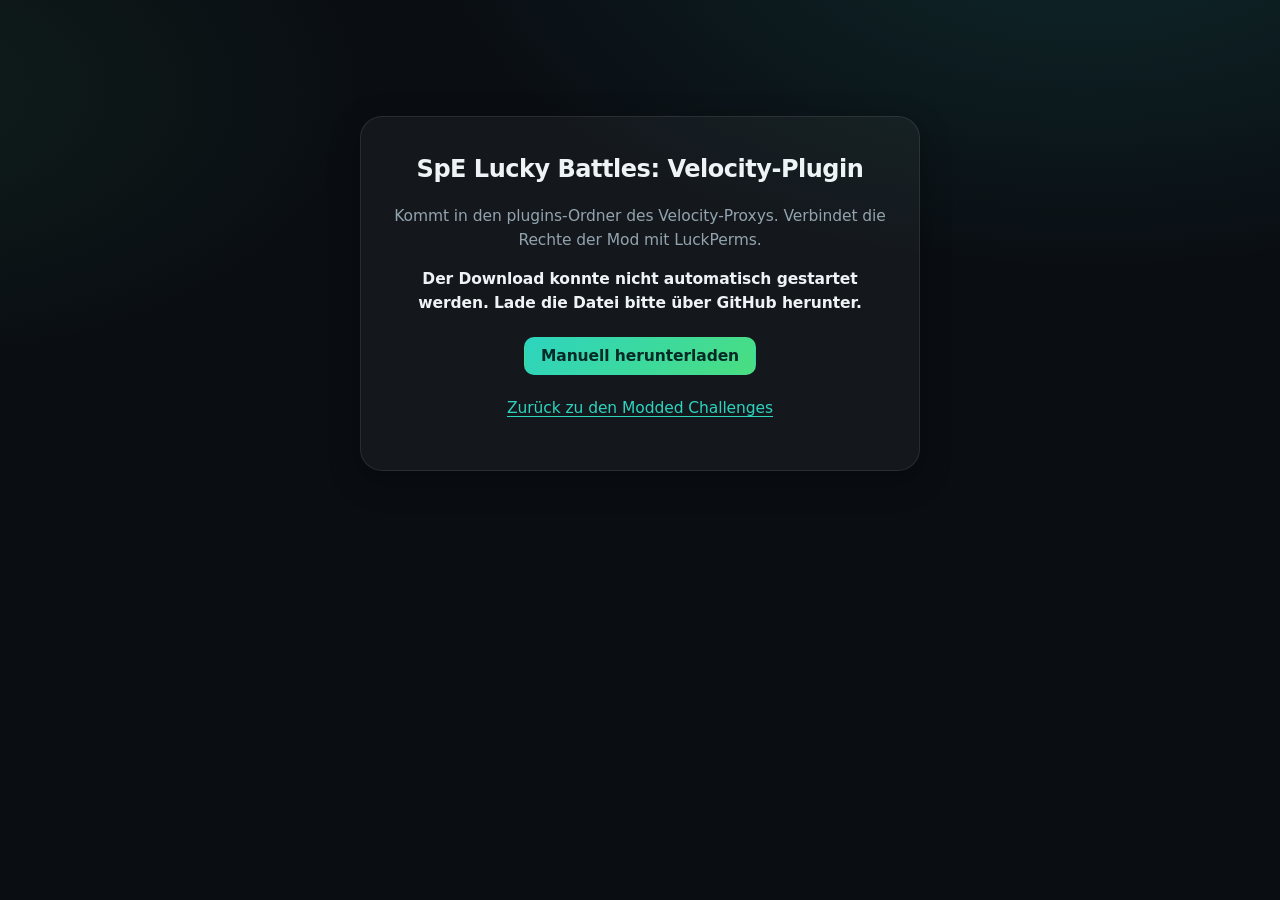
<file: site/download/luckybattles-velocity/index.html>
<!doctype html>
<html lang="de" data-asset="luckybattles-velocity">
<head>
  <meta charset="utf-8">
  <meta name="viewport" content="width=device-width, initial-scale=1">
  <title>Velocity-Plugin Download</title>
  <link rel="stylesheet" href="../../style.css">
</head>
<body>
  <main>
    <section>
      <h2>SpE Lucky Battles: Velocity-Plugin</h2>
      <p>Kommt in den plugins-Ordner des Velocity-Proxys. Verbindet die Rechte der Mod mit LuckPerms.</p>
      <p id="status">Die neueste Version wird gesucht …</p>
      <p><a class="button" id="manual" href="https://github.com/HerobrineTV/SpE-ItemDisplay-Releases/releases">Manuell herunterladen</a></p>
      <p><a href="../../#modded">Zurück zu den Modded Challenges</a></p>
    </section>
  </main>
  <script src="../download.js"></script>
</body>
</html>
</file>
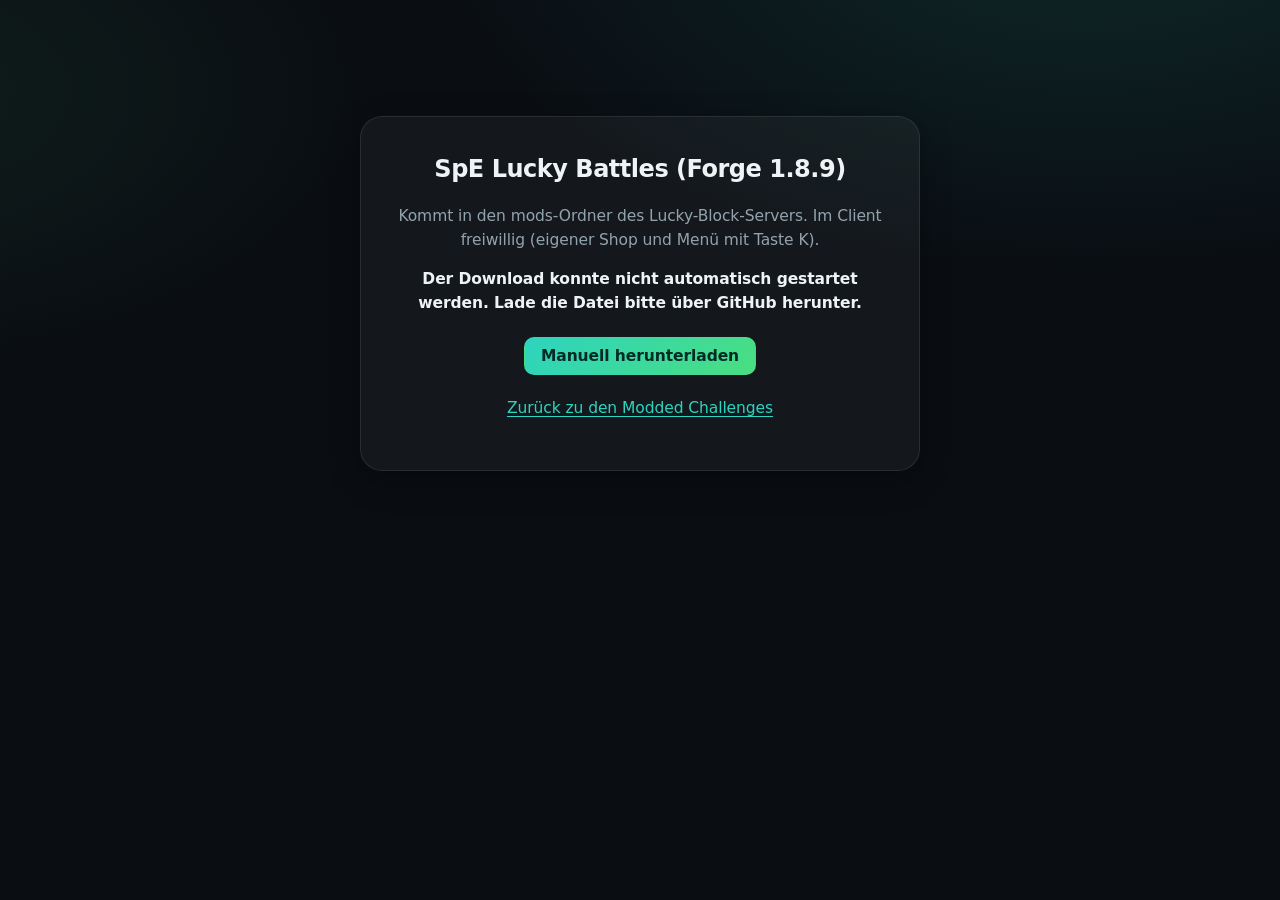
<file: site/download/luckybattles/index.html>
<!doctype html>
<html lang="de" data-asset="luckybattles">
<head>
  <meta charset="utf-8">
  <meta name="viewport" content="width=device-width, initial-scale=1">
  <title>Lucky Battles Download</title>
  <link rel="stylesheet" href="../../style.css">
</head>
<body>
  <main>
    <section>
      <h2>SpE Lucky Battles (Forge 1.8.9)</h2>
      <p>Kommt in den mods-Ordner des Lucky-Block-Servers. Im Client freiwillig (eigener Shop und Menü mit Taste K).</p>
      <p id="status">Die neueste Version wird gesucht …</p>
      <p><a class="button" id="manual" href="https://github.com/HerobrineTV/SpE-ItemDisplay-Releases/releases">Manuell herunterladen</a></p>
      <p><a href="../../#modded">Zurück zu den Modded Challenges</a></p>
    </section>
  </main>
  <script src="../download.js"></script>
</body>
</html>
</file>
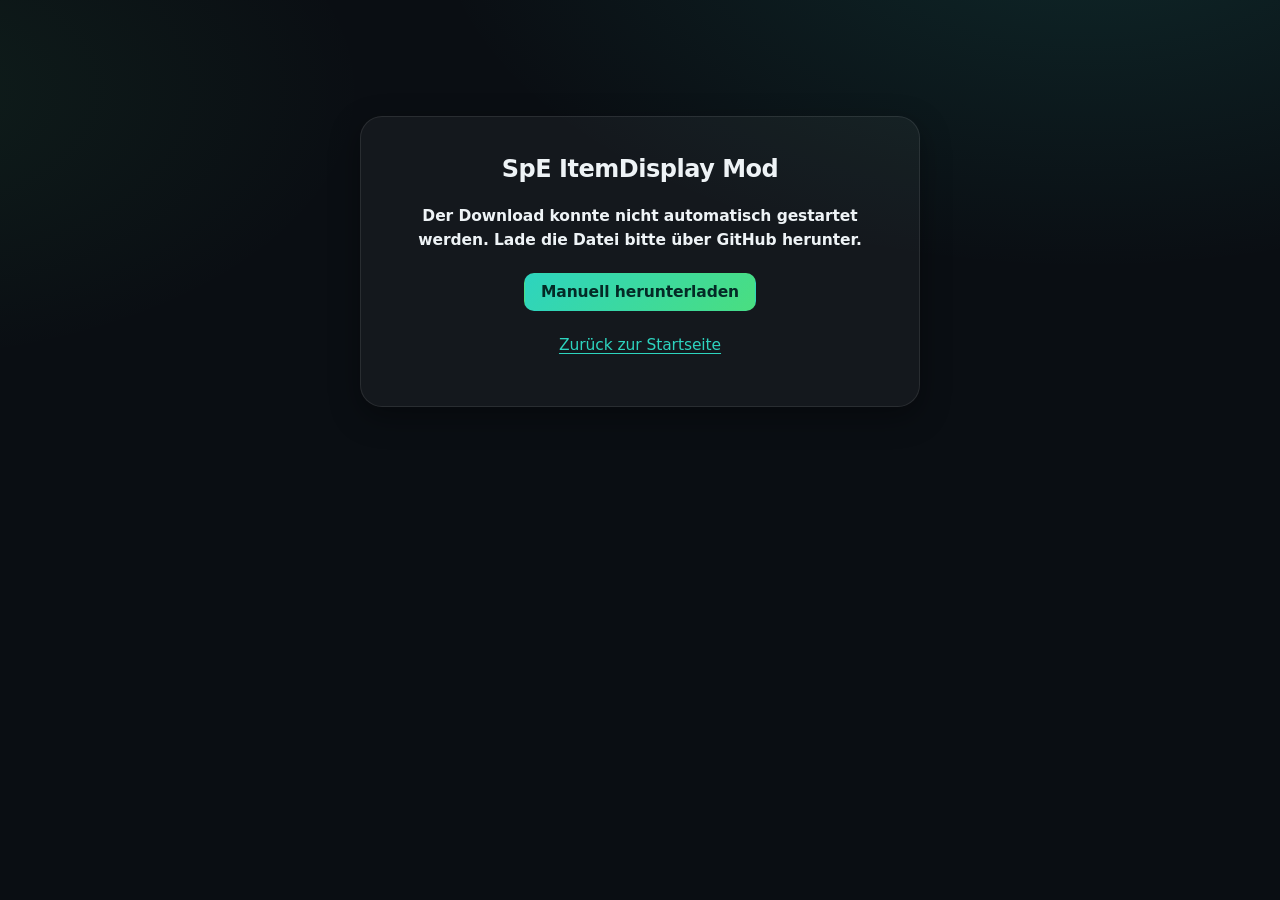
<file: site/download/mod/index.html>
<!doctype html>
<html lang="de" data-asset="mod">
<head>
  <meta charset="utf-8">
  <meta name="viewport" content="width=device-width, initial-scale=1">
  <title>Mod Download</title>
  <link rel="stylesheet" href="../../style.css">
</head>
<body>
  <main>
    <section>
      <h2>SpE ItemDisplay Mod</h2>
      <p id="status">Die neueste Version wird gesucht …</p>
      <p><a class="button" id="manual" href="https://github.com/HerobrineTV/SpE-ItemDisplay-Releases/releases/latest">Manuell herunterladen</a></p>
      <p><a href="../../">Zurück zur Startseite</a></p>
    </section>
  </main>
  <script src="../download.js"></script>
</body>
</html>
</file>
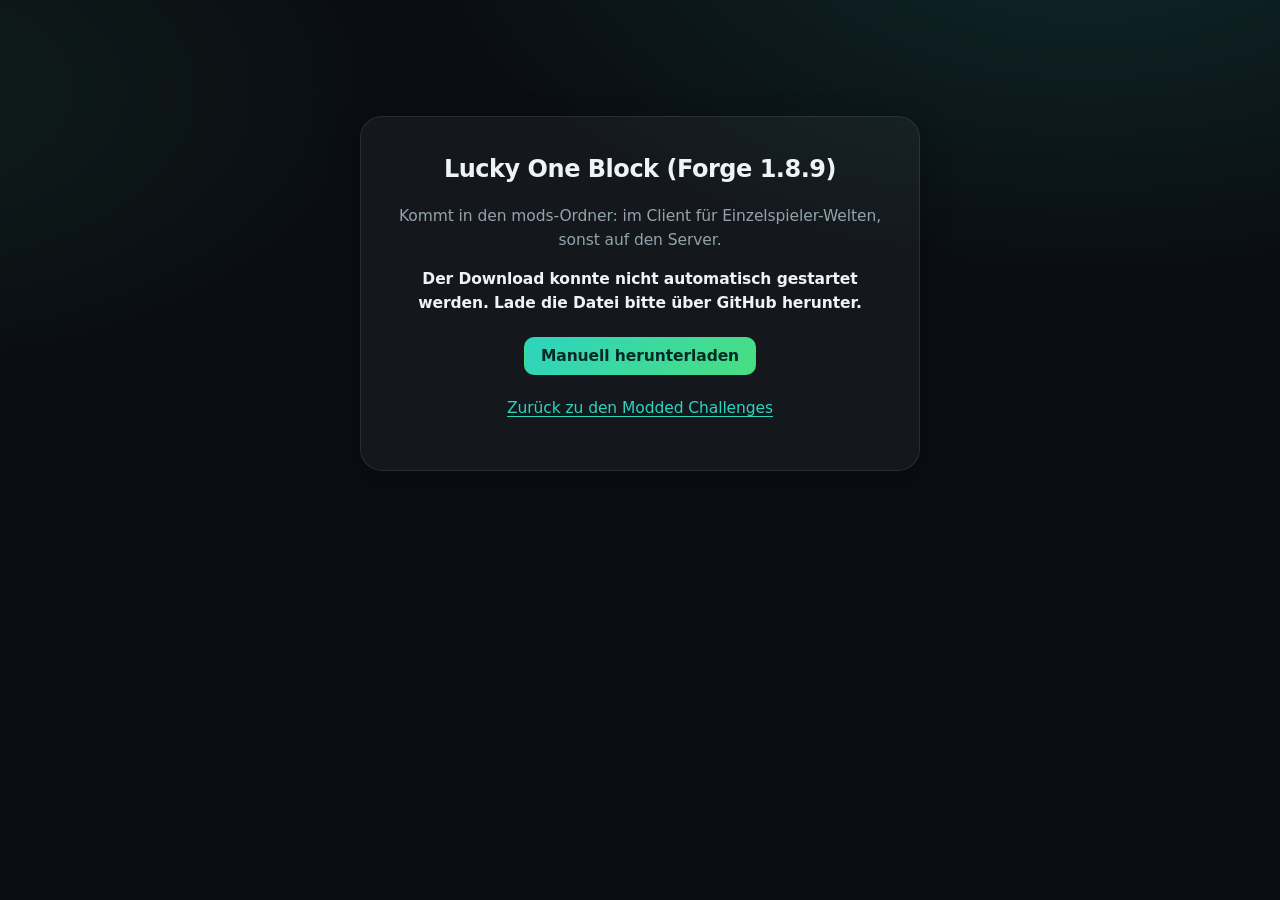
<file: site/download/oneblock/index.html>
<!doctype html>
<html lang="de" data-asset="oneblock">
<head>
  <meta charset="utf-8">
  <meta name="viewport" content="width=device-width, initial-scale=1">
  <title>Lucky One Block Download</title>
  <link rel="stylesheet" href="../../style.css">
</head>
<body>
  <main>
    <section>
      <h2>Lucky One Block (Forge 1.8.9)</h2>
      <p>Kommt in den mods-Ordner: im Client für Einzelspieler-Welten, sonst auf den Server.</p>
      <p id="status">Die neueste Version wird gesucht …</p>
      <p><a class="button" id="manual" href="https://github.com/HerobrineTV/SpE-ItemDisplay-Releases/releases">Manuell herunterladen</a></p>
      <p><a href="../../#modded">Zurück zu den Modded Challenges</a></p>
    </section>
  </main>
  <script src="../download.js"></script>
</body>
</html>
</file>
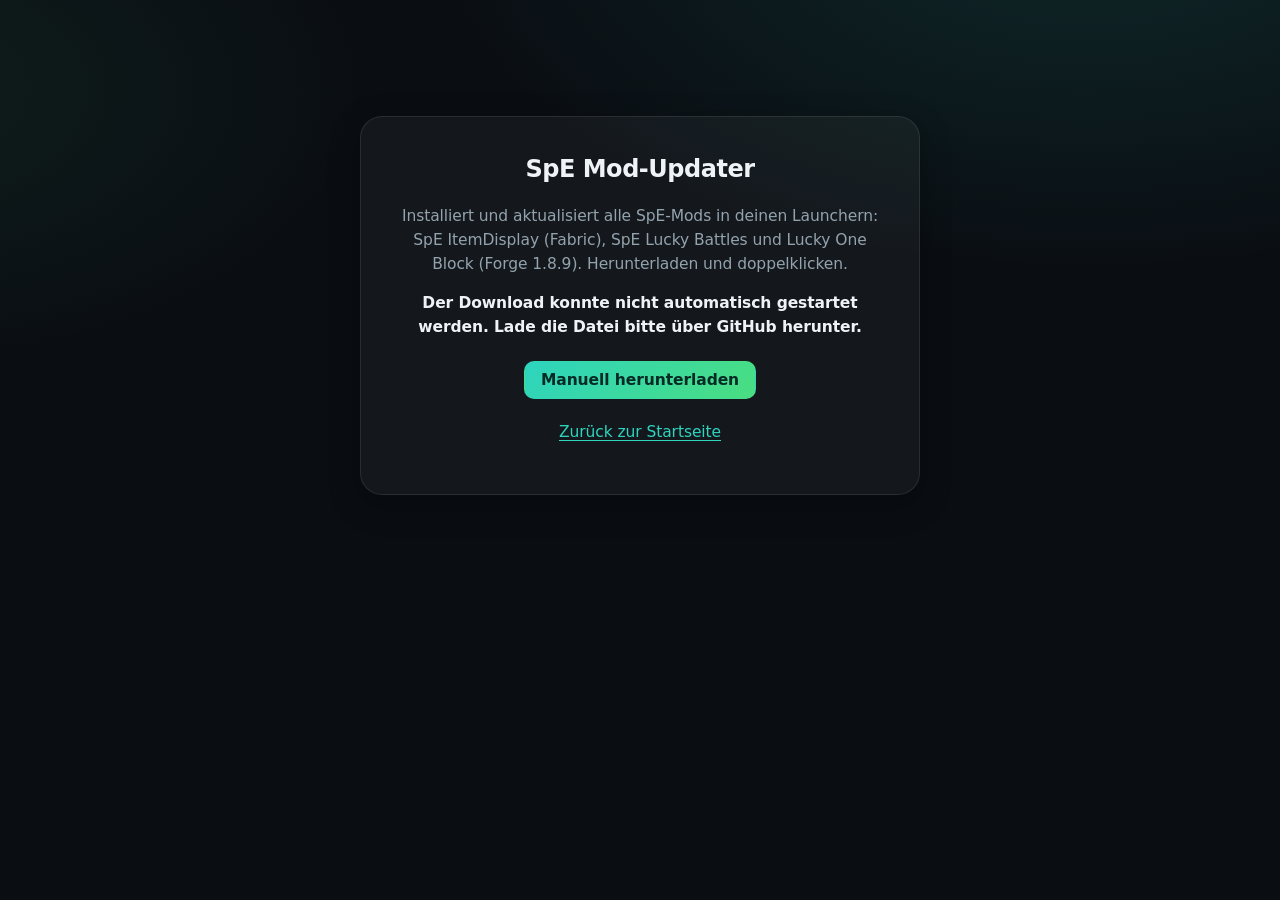
<file: site/download/updater/index.html>
<!doctype html>
<html lang="de" data-asset="updater">
<head>
  <meta charset="utf-8">
  <meta name="viewport" content="width=device-width, initial-scale=1">
  <title>Updater Download</title>
  <link rel="stylesheet" href="../../style.css">
</head>
<body>
  <main>
    <section>
      <h2>SpE Mod-Updater</h2>
      <p>Installiert und aktualisiert alle SpE-Mods in deinen Launchern: SpE ItemDisplay (Fabric), SpE Lucky Battles und Lucky One Block (Forge 1.8.9). Herunterladen und doppelklicken.</p>
      <p id="status">Die neueste Version wird gesucht …</p>
      <p><a class="button" id="manual" href="https://github.com/HerobrineTV/SpE-ItemDisplay-Releases/releases/latest">Manuell herunterladen</a></p>
      <p><a href="../../">Zurück zur Startseite</a></p>
    </section>
  </main>
  <script src="../download.js"></script>
</body>
</html>
</file>
<file: site/style.css>
/* SpE Challenges, dark, glass-like panels, responsive with a tab bar on phones */
:root {
  color-scheme: dark;
  --bg: #0a0e13;
  --bg-2: #0f151c;
  --panel: rgba(255, 255, 255, .045);
  --panel-solid: #141b23;
  --panel-2: rgba(255, 255, 255, .07);
  --line: rgba(255, 255, 255, .09);
  --line-strong: rgba(255, 255, 255, .16);
  --text: #eef3f6;
  --muted: #93a3ad;
  --accent: #2dd4bf;
  --accent-2: #4ade80;
  --accent-ink: #042a26;
  --accent-soft: rgba(45, 212, 191, .14);
  --gold: #fbbf24;
  --gold-soft: rgba(251, 191, 36, .12);
  --danger: #f87171;
  --radius: 14px;
  --radius-sm: 9px;
  --shadow: 0 10px 30px rgba(0, 0, 0, .35);
  --header-h: 64px;
  --font: "Inter", system-ui, -apple-system, "Segoe UI", Roboto, sans-serif;
}

* { box-sizing: border-box; }
html { scroll-behavior: smooth; scroll-padding-top: calc(var(--header-h) + 16px); -webkit-text-size-adjust: 100%; }
body {
  margin: 0; min-height: 100vh; color: var(--text); font: 15.5px/1.55 var(--font); letter-spacing: -.005em;
  background:
    radial-gradient(1100px 600px at 85% -10%, rgba(45, 212, 191, .13), transparent 60%),
    radial-gradient(900px 500px at -10% 10%, rgba(74, 222, 128, .08), transparent 55%),
    var(--bg);
  background-attachment: fixed;
}
[hidden] { display: none !important; }
h1, h2, h3 { letter-spacing: -.02em; }
h2 { font-size: 1.6rem; margin: 0; font-weight: 800; }
h3 { font-size: 1.05rem; margin: 0; font-weight: 700; }
a { color: var(--accent); text-underline-offset: 3px; }
::selection { background: var(--accent); color: var(--accent-ink); }

/* ------------------------------------------------------------------ Header */

.top {
  position: sticky; top: 0; z-index: 20;
  background: rgba(10, 14, 19, .72); backdrop-filter: saturate(160%) blur(14px); -webkit-backdrop-filter: saturate(160%) blur(14px);
  border-bottom: 1px solid transparent; transition: border-color .2s, box-shadow .2s;
}
.top.scrolled { border-bottom-color: var(--line); box-shadow: 0 6px 24px rgba(0, 0, 0, .25); }
/* The bar uses the whole width: brand and areas on the left, server and login on the right */
.top-inner {
  height: var(--header-h); padding: 0 clamp(16px, 3vw, 40px);
  display: grid; grid-template-columns: auto minmax(0, 1fr) auto auto; grid-template-areas: "brand tabs server account";
  align-items: center; gap: 18px;
}
.top-inner > .brand { grid-area: brand; }
.top-inner > .tabs { grid-area: tabs; }
.top-inner > .server { grid-area: server; }
.top-inner > #account { grid-area: account; }
.brand { display: inline-flex; align-items: center; gap: 10px; color: var(--text); text-decoration: none; flex: none; }
.brand-mark {
  width: 34px; height: 34px; border-radius: 10px; display: grid; place-items: center; font-weight: 800; color: var(--accent-ink);
  background: linear-gradient(135deg, var(--accent), var(--accent-2)); box-shadow: 0 4px 14px rgba(45, 212, 191, .35);
}
.brand-text { font-weight: 800; font-size: 1.08rem; white-space: nowrap; }
.brand-text span { color: var(--accent); }

.tabs { display: flex; gap: 4px; flex: 1; min-width: 0; overflow-x: auto; scrollbar-width: none; }
.tabs::-webkit-scrollbar { display: none; }
.tabs a {
  color: var(--muted); text-decoration: none; white-space: nowrap; font-weight: 600; font-size: .93rem;
  padding: 8px 13px; border-radius: 999px; transition: color .15s, background .15s;
}
.tabs a:hover { color: var(--text); background: var(--panel); }
.tabs a[aria-current="page"] { color: var(--text); background: var(--panel-2); box-shadow: inset 0 0 0 1px var(--line); }

.server {
  display: inline-flex; align-items: center; gap: 8px; padding: 7px 12px; border-radius: 999px; flex: none;
  background: var(--panel); border: 1px solid var(--line); color: var(--text); font-weight: 500; font-size: .86rem; white-space: nowrap;
}
.server:hover { border-color: var(--accent); filter: none; }
.server-ip { font-weight: 700; }
.server-status { color: var(--muted); }
.server-dot { width: 9px; height: 9px; border-radius: 50%; background: var(--muted); flex: none; }
.server-dot.online { background: #4ade80; box-shadow: 0 0 0 4px rgba(74, 222, 128, .18); animation: pulse 2.4s ease-in-out infinite; }
.server-dot.offline { background: var(--danger); }
@keyframes pulse { 50% { box-shadow: 0 0 0 7px rgba(74, 222, 128, 0); } }
#account { display: flex; align-items: center; gap: 10px; white-space: nowrap; flex: none; }
#account img { width: 34px; height: 34px; border-radius: 50%; box-shadow: 0 0 0 2px var(--line-strong); }

/* ------------------------------------------------------------------ Layout */

main { max-width: 1360px; margin: 0 auto; padding: 8px clamp(16px, 3vw, 40px) 64px; }
.view { animation: fade-in .25s ease; }
@keyframes fade-in { from { opacity: 0; transform: translateY(6px); } to { opacity: 1; transform: none; } }
section { padding-top: 40px; }
.view > section:first-child { padding-top: 28px; }
.section-head { display: flex; justify-content: space-between; align-items: center; gap: 12px; margin-bottom: 16px; flex-wrap: wrap; }
.section-head.sub { margin-top: 30px; }
.section-head.sub h3 { font-size: 1.2rem; }
.lead { color: var(--muted); margin: -4px 0 20px; max-width: 75ch; }
.hint { color: var(--muted); font-size: .88rem; margin: 10px 0 0; }

/* ------------------------------------------------------------------ Hero and quick links */

.hero {
  position: relative; overflow: hidden; margin-top: 28px; padding: 64px 48px 56px; border-radius: 24px;
  background: linear-gradient(160deg, rgba(45, 212, 191, .10), rgba(255, 255, 255, .02) 45%, rgba(74, 222, 128, .06));
  border: 1px solid var(--line);
}
.hero-glow {
  position: absolute; inset: auto -120px -180px auto; width: 520px; height: 520px; border-radius: 50%;
  background: radial-gradient(circle, rgba(45, 212, 191, .28), transparent 65%); pointer-events: none;
}
.hero > :not(.hero-glow) { position: relative; }
.eyebrow { margin: 0 0 14px; color: var(--accent); font-weight: 700; font-size: .82rem; letter-spacing: .08em; text-transform: uppercase; }
.hero h1 { margin: 0; font-size: clamp(2rem, 4.6vw, 3.4rem); line-height: 1.08; font-weight: 800; max-width: 18ch; }
.grad { background: linear-gradient(90deg, var(--accent), var(--accent-2)); -webkit-background-clip: text; background-clip: text; color: transparent; }
.hero-lead { margin: 18px 0 28px; color: var(--muted); font-size: 1.08rem; max-width: 58ch; }
.hero-actions { display: flex; gap: 12px; flex-wrap: wrap; }

.quick { display: grid; grid-template-columns: repeat(4, minmax(0, 1fr)); gap: 14px; margin-top: 18px; }
.quick-card {
  display: flex; flex-direction: column; gap: 4px; padding: 18px; border-radius: var(--radius); text-decoration: none; color: var(--text);
  background: var(--panel); border: 1px solid var(--line); transition: transform .15s, border-color .15s, background .15s;
}
.quick-card:hover { transform: translateY(-2px); border-color: rgba(45, 212, 191, .45); background: var(--panel-2); }
.quick-card span:last-child { color: var(--muted); font-size: .88rem; }
.quick-ico { width: 40px; height: 40px; border-radius: 11px; display: grid; place-items: center; background: var(--accent-soft); margin-bottom: 8px; }
.quick-ico svg { width: 22px; height: 22px; fill: none; stroke: var(--accent); stroke-width: 2; stroke-linecap: round; stroke-linejoin: round; }

.download-grid { display: grid; grid-template-columns: repeat(auto-fit, minmax(300px, 1fr)); gap: 14px; margin-bottom: 8px; }
.download { display: flex; flex-direction: column; gap: 10px; }
.download p { margin: 0; color: var(--muted); flex: 1; }
.download .button { align-self: flex-start; }
.download-head { display: flex; flex-direction: column; gap: 8px; align-items: flex-start; }
.pill { display: inline-block; padding: 2px 10px; border-radius: 999px; background: var(--accent-soft); color: var(--accent); font-size: .76rem; font-weight: 700; }
.ghost-pill { background: var(--panel-2); color: var(--muted); }
h2 .pill { vertical-align: middle; margin-left: 6px; font-size: .74rem; }
.jump {
  display: flex; justify-content: space-between; align-items: center; gap: 12px; flex-wrap: wrap; margin-top: 18px;
  color: var(--text); text-decoration: none; transition: border-color .15s, background .15s;
}
.jump span { color: var(--accent); font-weight: 600; }
.jump:hover { border-color: rgba(45, 212, 191, .45); background: var(--panel-2); }

/* ------------------------------------------------------------------ Buttons and inputs */

button, .button {
  font: inherit; font-weight: 600; border: 1px solid transparent; color: var(--accent-ink);
  background: linear-gradient(135deg, var(--accent), var(--accent-2)); border-radius: 10px; padding: 8px 16px;
  cursor: pointer; text-decoration: none; display: inline-flex; align-items: center; justify-content: center; gap: 6px;
  transition: filter .15s, transform .1s, border-color .15s, background .15s; line-height: 1.3;
}
button:hover, .button:hover { filter: brightness(1.08); }
button:active, .button:active { transform: translateY(1px); }
button:disabled { opacity: .45; cursor: not-allowed; transform: none; }
button.ghost, .button.ghost { background: var(--panel); color: var(--text); border-color: var(--line-strong); }
button.ghost:hover, .button.ghost:hover { border-color: var(--accent); filter: none; background: var(--panel-2); }
button.danger { background: transparent; color: var(--danger); border-color: rgba(248, 113, 113, .5); }
button.danger:hover { background: rgba(248, 113, 113, .1); filter: none; }
.button.big { padding: 12px 22px; font-size: 1rem; border-radius: 12px; }
:focus-visible { outline: 2px solid var(--gold); outline-offset: 2px; }

input[type=text], input[type=number], input[type=date], textarea, select {
  font: inherit; color: var(--text); background: var(--bg-2); border: 1px solid var(--line-strong); border-radius: var(--radius-sm);
  padding: 9px 12px; width: 100%; transition: border-color .15s, box-shadow .15s;
}
input:focus, textarea:focus, select:focus { outline: none; border-color: var(--accent); box-shadow: 0 0 0 3px var(--accent-soft); }
label.field { display: block; margin-bottom: 14px; }
label.field > span { display: block; color: var(--muted); font-size: .86rem; margin-bottom: 5px; font-weight: 500; }

/* ------------------------------------------------------------------ Panels, cards */

.panel { background: var(--panel); border: 1px solid var(--line); border-radius: var(--radius); padding: 18px; }
.empty { color: var(--muted); text-align: center; padding: 36px 16px; background: var(--panel); border: 1px dashed var(--line-strong); border-radius: var(--radius); }

.cards { display: grid; grid-template-columns: repeat(auto-fill, minmax(290px, 1fr)); gap: 12px; }
.card { background: var(--panel); border: 1px solid var(--line); border-radius: var(--radius); padding: 14px; transition: border-color .15s, background .15s; }
.card:hover { border-color: var(--line-strong); }
.card.on { border-color: var(--accent); background: linear-gradient(180deg, var(--accent-soft), var(--panel)); }
.card.blocked { opacity: .5; }
.card-head { display: flex; align-items: center; gap: 12px; }
.card-head h3 { flex: 1; }
.card p { margin: 8px 0 0; font-size: .92rem; color: #c7d2d8; }
.card details { margin-top: 8px; font-size: .88rem; color: var(--muted); }
.card summary { cursor: pointer; color: var(--accent); }
.card details ul { padding-left: 18px; margin: 6px 0 0; }
.card.wide { grid-column: 1 / -1; }
.modded-modes { margin: 18px 0 4px; }
.submenu { margin-top: 12px; padding-top: 12px; border-top: 1px solid var(--line); }
.submenu .card { background: var(--panel-2); }

.ico {
  --s: 28px; width: var(--s); height: var(--s); flex: none; position: relative; display: inline-flex; align-items: center; justify-content: center;
  background: var(--accent-soft); color: var(--accent); border-radius: 8px; font-weight: 800; font-size: calc(var(--s) * .5); overflow: hidden;
}
.ico img { position: absolute; inset: 0; width: 100%; height: 100%; object-fit: contain; background: rgba(45, 212, 191, .10); image-rendering: pixelated; }
.ico.unknown { background: var(--gold-soft); color: var(--gold); }
.ico.big { --s: 48px; border-radius: 12px; }

.tags { display: flex; flex-wrap: wrap; gap: 6px; margin-top: 8px; }
.tag { background: var(--panel-2); border-radius: 999px; padding: 2px 10px; font-size: .78rem; color: var(--muted); }
.meta { color: var(--muted); font-size: .88rem; }
.mod-tag { display: inline-block; margin-left: 6px; padding: 1px 8px; border-radius: 999px; background: var(--gold); color: #2c2204; font-size: .72rem; font-weight: 700; text-decoration: none; vertical-align: middle; }
.icon-button { display: inline-flex; align-items: center; justify-content: center; padding: 8px 10px; }
.warn { color: var(--gold); font-size: .85rem; margin-top: 6px; }
.won { color: var(--gold); font-weight: 700; }

/* ------------------------------------------------------------------ Calendar */

.month-nav { display: flex; align-items: center; gap: 8px; background: var(--panel); border: 1px solid var(--line); border-radius: 999px; padding: 4px; }
.month-nav strong { min-width: 150px; text-align: center; }
.month-nav button { padding: 4px 12px; border-radius: 999px; border: 0; background: transparent; }
.month-nav button:hover { background: var(--panel-2); }
.cal { display: grid; grid-template-columns: repeat(7, minmax(0, 1fr)); gap: 6px; }
.cal-head { color: var(--muted); font-size: .76rem; font-weight: 700; text-transform: uppercase; letter-spacing: .06em; text-align: center; padding-bottom: 2px; }
.day {
  min-height: 98px; background: var(--panel); border: 1px solid var(--line); border-radius: 12px; padding: 7px;
  display: flex; flex-direction: column; gap: 4px; color: var(--text); font-weight: 400; text-align: left; align-items: stretch; justify-content: flex-start;
}
button.day:hover { border-color: var(--accent); filter: none; background: var(--panel-2); }
.day.other { opacity: .3; }
.day.today { border-color: var(--gold); box-shadow: inset 0 0 0 1px var(--gold); }
.day-num { font-size: .8rem; color: var(--muted); font-weight: 600; }
.day.today .day-num { color: var(--gold); font-weight: 800; }
.day-event { display: block; background: var(--accent-soft); border: 1px solid transparent; color: var(--text); padding: 4px; border-radius: 8px; font-weight: 500; text-align: left; width: 100%; }
.day-event:hover { border-color: var(--accent); filter: none; }
.day-icons { display: flex; flex-wrap: wrap; gap: 2px; }
.day-title { display: block; font-size: .72rem; line-height: 1.2; overflow: hidden; white-space: nowrap; text-overflow: ellipsis; }
.day-poll { font-size: .68rem; color: var(--gold); line-height: 1.15; }

/* ------------------------------------------------------------------ Voting and polls */

.options { display: grid; gap: 12px; }
.option { position: relative; display: grid; grid-template-columns: 1fr auto; gap: 8px 14px; align-items: center; }
.option.mine { border-color: var(--accent); background: linear-gradient(180deg, var(--accent-soft), var(--panel)); }
.option.won { border-color: var(--gold); background: linear-gradient(180deg, var(--gold-soft), var(--panel)); }
.option-title { display: flex; gap: 8px; align-items: center; flex-wrap: wrap; }
.bar { grid-column: 1 / -1; display: flex; align-items: center; gap: 10px; font-size: .86rem; color: var(--muted); }
.bar-track { flex: 1; height: 8px; background: rgba(255, 255, 255, .06); border-radius: 999px; overflow: hidden; }
.bar-fill { height: 100%; background: linear-gradient(90deg, var(--accent), var(--accent-2)); border-radius: 999px; transition: width .4s ease; }
.poll-explain { margin-bottom: 12px; }
.poll-explain ul { margin: 6px 0 0; padding-left: 20px; color: var(--muted); font-size: .92rem; }
.poll-explain strong { color: var(--text); }
.poll-best { padding: 12px 14px; margin-bottom: 12px; border-left: 3px solid var(--gold); background: var(--gold-soft); border-radius: 10px; }
.poll-best strong { font-size: 1.25rem; }
.poll-form { display: flex; flex-wrap: wrap; gap: 8px; align-items: center; }
.poll-form label { display: flex; align-items: center; gap: 6px; }
.poll-form select { width: auto; }
.poll-list { list-style: none; margin: 10px 0 0; padding: 0; }
.poll-list li { display: flex; justify-content: space-between; gap: 10px; padding: 6px 0; border-top: 1px solid var(--line); }
.controls { margin-top: 12px; display: flex; gap: 10px; align-items: center; flex-wrap: wrap; }
.controls input[type=number] { width: 110px; }

/* ------------------------------------------------------------------ Builder */

.builder { display: grid; grid-template-columns: minmax(0, 1fr) 320px; gap: 22px; align-items: start; }
.summary { position: sticky; top: calc(var(--header-h) + 16px); }
.group-title { margin: 26px 0 10px; color: var(--accent); font-size: .82rem; text-transform: uppercase; letter-spacing: .08em; }
.group-title:first-child { margin-top: 0; }
.kit { display: grid; grid-template-columns: repeat(9, minmax(0, 44px)); gap: 4px; }
.slot { position: relative; aspect-ratio: 1; padding: 0; background: var(--bg-2); border: 1px solid var(--line-strong); color: var(--text); font-size: .8rem; border-radius: 6px; }
.slot:hover { border-color: var(--accent); filter: none; }
.slot.filled { background: rgba(45, 212, 191, .1); border-color: var(--accent); }
.slot small { position: absolute; right: 2px; bottom: 0; font-size: .68rem; z-index: 1; text-shadow: 1px 1px 0 #000; font-weight: 700; }
.slot i { position: absolute; left: 3px; top: 3px; width: 5px; height: 5px; border-radius: 50%; background: var(--gold); z-index: 1; }
.slot img, .pick img { position: absolute; inset: 3px; width: calc(100% - 6px); height: calc(100% - 6px); object-fit: contain; image-rendering: pixelated; background: inherit; }
span.slot { display: flex; align-items: center; justify-content: center; border-radius: 6px; }
.picked { display: flex; align-items: center; gap: 10px; min-height: 44px; margin-bottom: 10px; }
.picked .slot { width: 44px; height: 44px; display: inline-flex; align-items: center; justify-content: center; border-radius: 8px; flex: none; }
.picker { display: grid; grid-template-columns: repeat(auto-fill, minmax(42px, 1fr)); gap: 4px; height: 240px; overflow-y: auto; margin-top: 8px; padding: 6px; background: var(--bg-2); border: 1px solid var(--line); border-radius: 10px; align-content: start; }
.pick { position: relative; aspect-ratio: 1; padding: 0; background: var(--panel-2); border: 1px solid transparent; color: var(--muted); font-size: .7rem; border-radius: 6px; }
.pick:hover { border-color: var(--accent); filter: none; }
.pick.selected { border-color: var(--gold); background: rgba(45, 212, 191, .12); }

.switch { position: relative; width: 44px; height: 26px; flex: none; }
.switch input { position: absolute; inset: 0; width: 100%; height: 100%; margin: 0; opacity: 0; cursor: pointer; }
.switch span { position: absolute; inset: 0; background: rgba(255, 255, 255, .14); border-radius: 999px; pointer-events: none; transition: background .15s; }
.switch span::after { content: ""; position: absolute; left: 3px; top: 3px; width: 20px; height: 20px; border-radius: 50%; background: #fff; transition: transform .15s; box-shadow: 0 1px 3px rgba(0, 0, 0, .4); }
.switch input:checked + span { background: linear-gradient(135deg, var(--accent), var(--accent-2)); }
.switch input:checked + span::after { transform: translateX(18px); }
.switch input:disabled { cursor: not-allowed; }
.switch input:focus-visible + span { outline: 2px solid var(--gold); outline-offset: 2px; }

/* ------------------------------------------------------------------ Lists, admin */

.row-list { display: grid; gap: 10px; }
.row { display: flex; align-items: center; gap: 12px; flex-wrap: wrap; }
.row .grow { flex: 1; min-width: 180px; }
.row-actions { display: flex; gap: 8px; flex-wrap: wrap; }
.admin-grid { display: grid; grid-template-columns: repeat(auto-fit, minmax(320px, 1fr)); gap: 16px; align-items: start; }
.crash-panel { grid-column: 1 / -1; }
.crash-head { display: flex; justify-content: space-between; align-items: center; gap: 12px; flex-wrap: wrap; margin-bottom: 12px; }
.crash-row .grow { min-width: 0; }
.crash-row.resolved { opacity: .55; }
.crash-cause { display: block; margin: 6px 0 2px; white-space: pre-wrap; word-break: break-word; font-size: .85em; color: var(--danger, #ff6b6b); }
.crash-report { max-height: 60vh; overflow: auto; padding: 12px; border-radius: 10px; background: rgba(0, 0, 0, .35); font-size: 12px; line-height: 1.45; white-space: pre; }
.check { display: flex; gap: 8px; align-items: center; padding: 3px 0; }

/* ------------------------------------------------------------------ Dialog, toast */

dialog {
  background: var(--panel-solid); color: var(--text); border: 1px solid var(--line-strong); border-radius: 18px;
  width: min(480px, calc(100vw - 32px)); padding: 22px; box-shadow: var(--shadow);
}
dialog[open] { animation: pop .18s ease; }
@keyframes pop { from { opacity: 0; transform: scale(.97); } to { opacity: 1; transform: none; } }
dialog::backdrop { background: rgba(3, 6, 9, .7); backdrop-filter: blur(4px); }
dialog h3 { margin-bottom: 14px; font-size: 1.2rem; }
dialog.wide { width: min(680px, calc(100vw - 32px)); }
dialog .kit { margin: 6px 0 6px 8px; }
.dialog-actions { display: flex; gap: 8px; justify-content: flex-end; flex-wrap: wrap; margin-top: 16px; }
.view-row { display: flex; align-items: center; gap: 10px; padding: 7px 9px; border-left: 3px solid transparent; border-radius: 8px; }
.view-row.changed { border-left-color: var(--gold); background: var(--panel-2); }
.view-row.off .grow strong, .view-row.off .view-state { color: var(--muted); }
.view-row .grow { min-width: 0; }
.view-row .meta { font-size: .8rem; }
.view-state { flex: none; font-weight: 600; font-size: .88rem; color: var(--accent); max-width: 40%; text-align: right; }
.view-sub { margin-left: 18px; padding-left: 8px; border-left: 1px solid var(--line); }
#toast {
  position: fixed; bottom: 24px; left: 50%; transform: translate(-50%, 10px); background: var(--panel-solid); border: 1px solid var(--accent);
  padding: 10px 18px; border-radius: 12px; box-shadow: var(--shadow); opacity: 0; pointer-events: none; transition: opacity .18s, transform .18s;
  max-width: calc(100vw - 32px); z-index: 40;
}
#toast.show { opacity: 1; transform: translate(-50%, 0); }
#toast.error { border-color: var(--danger); }

/* ------------------------------------------------------------------ Leaderboard, results */

.inline-select { display: flex; align-items: center; gap: 8px; color: var(--muted); font-size: .86rem; }
.inline-select select { width: auto; min-width: 190px; }
.table-wrap { overflow-x: auto; }
/* Rangliste: Challenges / Modded as tabs */
.seg-tabs { display: inline-flex; gap: 4px; padding: 4px; margin: 4px 0 8px; background: var(--panel-2); border: 1px solid var(--line); border-radius: 12px; max-width: 100%; overflow-x: auto; }
.seg-tabs button { display: inline-flex; align-items: center; gap: 8px; padding: 8px 16px; border: 0; border-radius: 9px; background: transparent; color: var(--muted); font-weight: 700; white-space: nowrap; cursor: pointer; box-shadow: none; }
.seg-tabs button:hover { color: var(--text); background: rgba(255, 255, 255, .04); }
.seg-tabs button[aria-selected="true"] { background: var(--accent-soft); color: var(--accent); }
/* Long lists scroll inside their frame, not the page */
.scroll-frame { max-height: min(560px, 64vh); overflow-y: auto; overscroll-behavior: contain; scrollbar-width: thin; }
.panel.scroll-frame .board thead th { position: sticky; top: 0; z-index: 1; background: var(--panel-solid); }
.results-frame { padding: 2px 6px 2px 0; border-radius: 14px; }
.panel.table-wrap { padding: 6px 12px; }
.board { width: 100%; border-collapse: collapse; }
.board th { text-align: left; color: var(--muted); font-size: .74rem; font-weight: 700; text-transform: uppercase; letter-spacing: .06em; padding: 10px 8px; border-bottom: 1px solid var(--line); white-space: nowrap; }
.board td { padding: 9px 8px; border-bottom: 1px solid var(--line); vertical-align: middle; }
.board tr:last-child td { border-bottom: 0; }
.board tbody tr { transition: background .12s; }
.board tbody tr:hover td { background: rgba(255, 255, 255, .025); }
.board .num { text-align: right; font-variant-numeric: tabular-nums; white-space: nowrap; }
.board .strong { font-weight: 800; color: var(--gold); }
.board.compact td, .board.compact th { padding: 6px 6px; font-size: .9rem; }
.board tr.top1 td { background: var(--gold-soft); }
.player { display: inline-flex; align-items: center; gap: 8px; white-space: nowrap; }
.head {
  width: 26px; height: 26px; flex: none; position: relative; display: inline-flex; align-items: center; justify-content: center;
  background: var(--panel-2); color: var(--muted); border-radius: 6px; font-weight: 800; font-size: .75rem; overflow: hidden;
}
.head img { position: absolute; inset: 0; width: 100%; height: 100%; image-rendering: pixelated; }
.place { display: inline-block; min-width: 40px; text-align: center; padding: 2px 8px; border-radius: 999px; background: var(--panel-2); color: var(--muted); font-weight: 800; font-size: .82rem; }
.place.p1 { background: linear-gradient(135deg, #fde68a, var(--gold)); color: #2c2204; }
.place.p2 { background: linear-gradient(135deg, #f1f5f9, #cbd5e1); color: #1b2326; }
.place.p3 { background: linear-gradient(135deg, #f3c39b, #c9895a); color: #2a1608; }
.winners { display: flex; flex-wrap: wrap; align-items: center; gap: 6px 12px; margin-top: 8px; }
.winners .player { color: var(--gold); font-weight: 600; }
.outcome { margin: 0 0 6px; font-weight: 600; }
.ranking { display: grid; gap: 8px; }
.rank-entry { background: var(--panel-2); border: 1px solid transparent; border-radius: 12px; padding: 10px 12px; }
.rank-entry.first { border-color: var(--gold); background: linear-gradient(180deg, var(--gold-soft), var(--panel-2)); }
.rank-head { display: flex; align-items: center; gap: 10px; }
.rank-head .grow { flex: 1; min-width: 0; }
.members { display: flex; flex-wrap: wrap; gap: 4px 12px; margin-top: 4px; font-size: .88rem; color: var(--muted); }
.score { font-weight: 800; color: var(--accent); white-space: nowrap; }
.rank-entry details { margin-top: 6px; font-size: .88rem; }
.rank-entry summary { cursor: pointer; color: var(--accent); }
.result-items { margin: 8px 0 0; }
.result-items .slot.joker { border-color: var(--gold); }
.detail-text { margin: 6px 0 0; padding-left: 20px; color: var(--muted); font-size: .88rem; }

/* ------------------------------------------------------------------ Download pages (the index.html files in download) */

main > section:only-child {
  max-width: 560px; margin: 12vh auto 0; padding: 34px 30px; text-align: center;
  background: var(--panel); border: 1px solid var(--line); border-radius: 22px; box-shadow: var(--shadow);
}
main > section:only-child h2 { font-size: 1.5rem; margin-bottom: 10px; }
main > section:only-child p { color: var(--muted); }
main > section:only-child #status { color: var(--text); font-weight: 600; }
main > section:only-child .button { margin: 6px 0; }

/* ------------------------------------------------------------------ Footer */

.credits { border-top: 1px solid var(--line); margin-top: 24px; }
.credits-inner { max-width: 1360px; margin: 0 auto; padding: 26px clamp(16px, 3vw, 40px) 40px; color: var(--muted); font-size: .8rem; display: grid; gap: 6px; }
.credits-inner p { margin: 0; max-width: 90ch; }

/* ------------------------------------------------------------------ Phone tab bar */

.bottom-tabs { display: none; }

/* Tablets and small laptops: two rows, the areas get the whole second row */
@media (max-width: 1180px) {
  :root { --header-h: 108px; }
  .top-inner {
    height: auto; padding-top: 10px; row-gap: 6px;
    grid-template-columns: auto minmax(0, 1fr) auto; grid-template-areas: "brand server account" "tabs tabs tabs";
  }
  .top-inner > .server { justify-self: end; }
  .tabs { padding-bottom: 8px; margin: 0 -6px; }
  .tabs a { flex: 1 0 auto; text-align: center; }
}

@media (max-width: 1180px) and (min-width: 821px) {
  /* Scrollable areas get faded edges instead of a hard cut */
  .tabs { -webkit-mask-image: linear-gradient(90deg, transparent, #000 12px, #000 calc(100% - 12px), transparent); mask-image: linear-gradient(90deg, transparent, #000 12px, #000 calc(100% - 12px), transparent); padding-left: 6px; padding-right: 6px; }
}

@media (max-width: 1020px) {
  .quick { grid-template-columns: repeat(2, minmax(0, 1fr)); }
}

@media (max-width: 820px) {
  :root { --header-h: 58px; }
  body { font-size: 15px; padding-bottom: calc(68px + env(safe-area-inset-bottom)); }
  .top-inner { height: var(--header-h); padding: 0 16px; gap: 10px; grid-template-areas: "brand server account"; }
  .tabs { display: none; }
  .server { padding: 6px 10px; }
  .server-status { display: none; }
  .brand-text { display: none; }
  main { padding: 4px 16px 32px; }
  section { padding-top: 30px; }
  h2 { font-size: 1.35rem; }
  .hero { margin-top: 16px; padding: 36px 22px 30px; border-radius: 20px; }
  .hero-lead { font-size: 1rem; }
  .hero-actions .button { flex: 1 1 auto; }
  .quick { gap: 10px; }
  .quick-card { padding: 14px; }
  .builder { grid-template-columns: minmax(0, 1fr); }
  .summary { position: static; }
  .cal { gap: 3px; }
  .day { min-height: 64px; padding: 4px; border-radius: 9px; }
  .ico { --s: 22px; }
  .ico.big { --s: 40px; }
  .day-title { display: none; }
  .cards { grid-template-columns: minmax(0, 1fr); }
  .admin-grid { grid-template-columns: minmax(0, 1fr); }
  .inline-select select { min-width: 0; }
  .board .hide-small { display: none; }
  .month-nav strong { min-width: 110px; }

  .bottom-tabs {
    display: grid; grid-auto-flow: column; grid-auto-columns: 1fr; position: fixed; left: 0; right: 0; bottom: 0; z-index: 25;
    padding: 6px 6px calc(6px + env(safe-area-inset-bottom));
    background: rgba(10, 14, 19, .86); backdrop-filter: saturate(160%) blur(14px); -webkit-backdrop-filter: saturate(160%) blur(14px);
    border-top: 1px solid var(--line);
  }
  .bottom-tabs a {
    display: flex; flex-direction: column; align-items: center; gap: 2px; padding: 6px 2px; border-radius: 12px;
    color: var(--muted); text-decoration: none; font-size: .7rem; font-weight: 600;
  }
  .bottom-tabs svg { width: 22px; height: 22px; fill: none; stroke: currentColor; stroke-width: 2; stroke-linecap: round; stroke-linejoin: round; }
  .bottom-tabs a[aria-current="page"] { color: var(--accent); background: var(--accent-soft); }
  #toast { bottom: calc(84px + env(safe-area-inset-bottom)); }
}

@media (max-width: 420px) {
  .server-ip { display: none; }
  .quick { grid-template-columns: minmax(0, 1fr); }
}

@media (prefers-reduced-motion: reduce) {
  html { scroll-behavior: auto; }
  *, *::before, *::after { animation: none !important; transition: none !important; }
}
</file>
